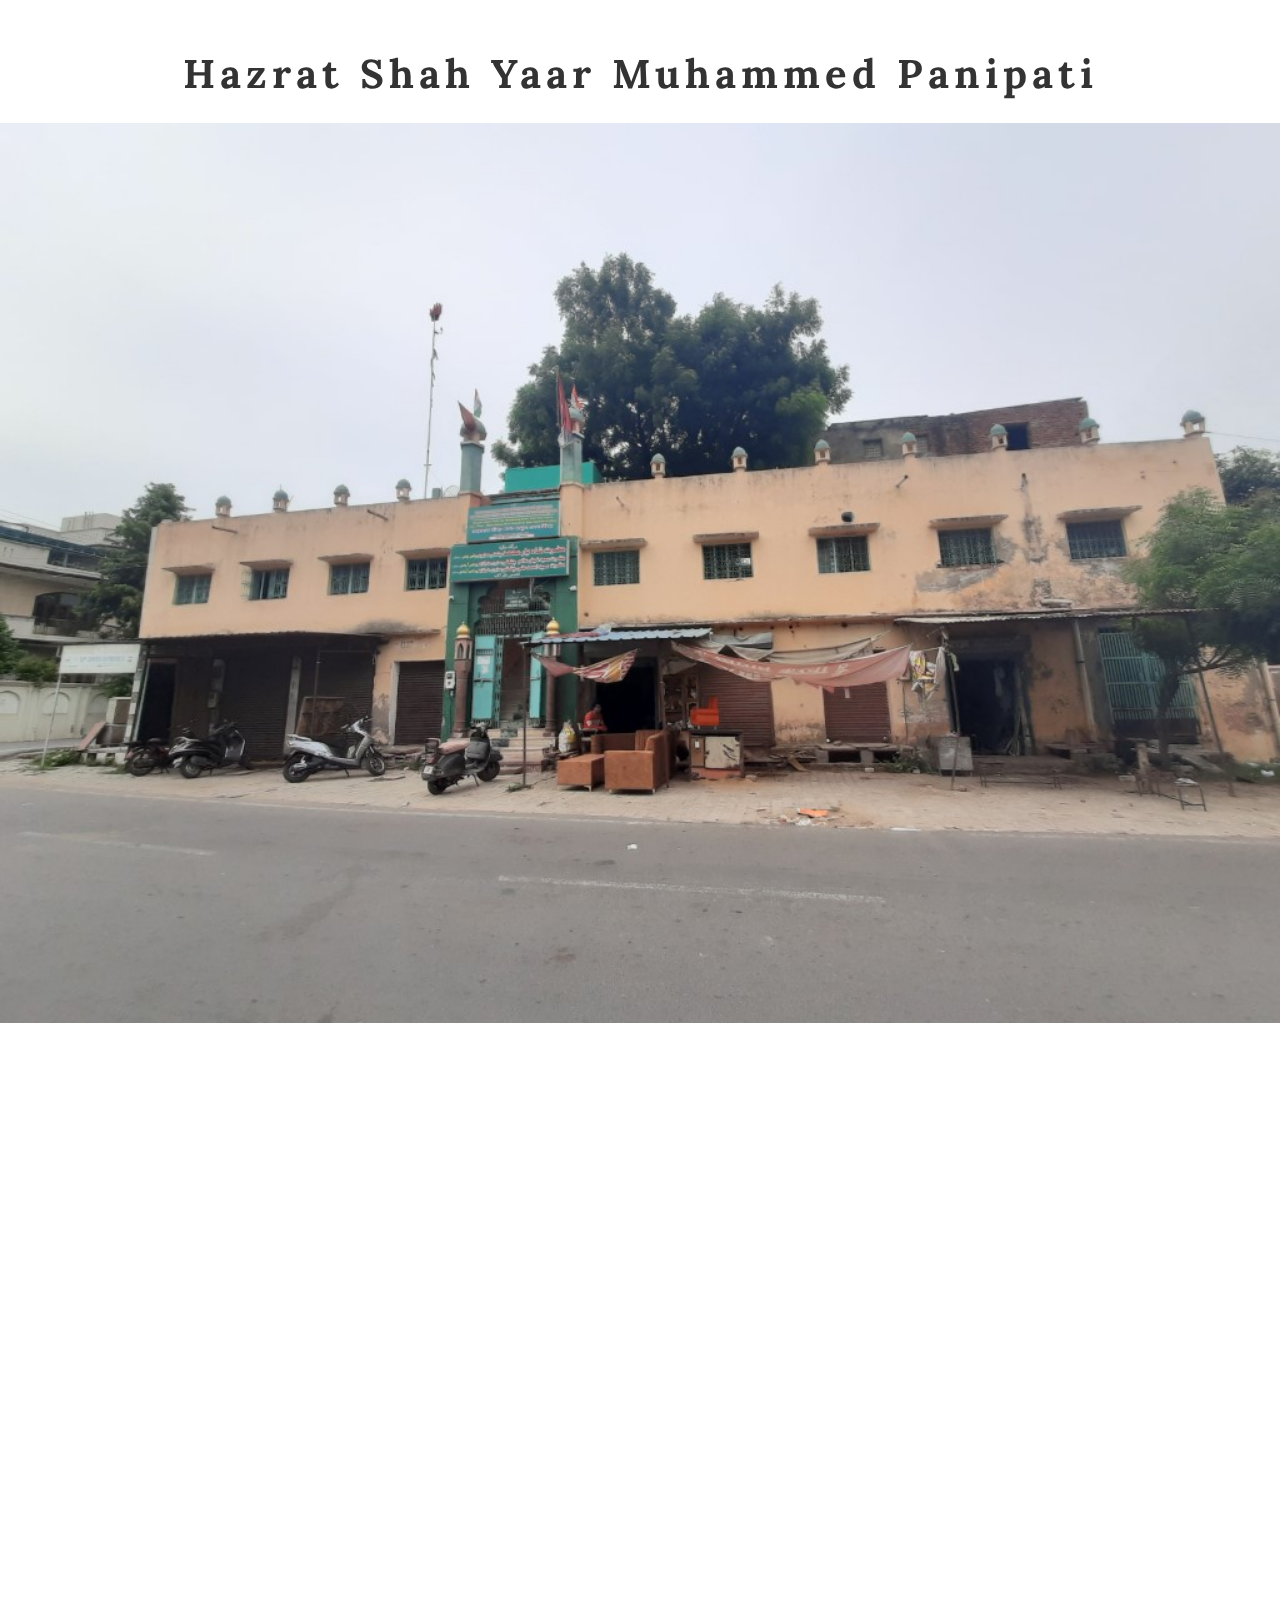
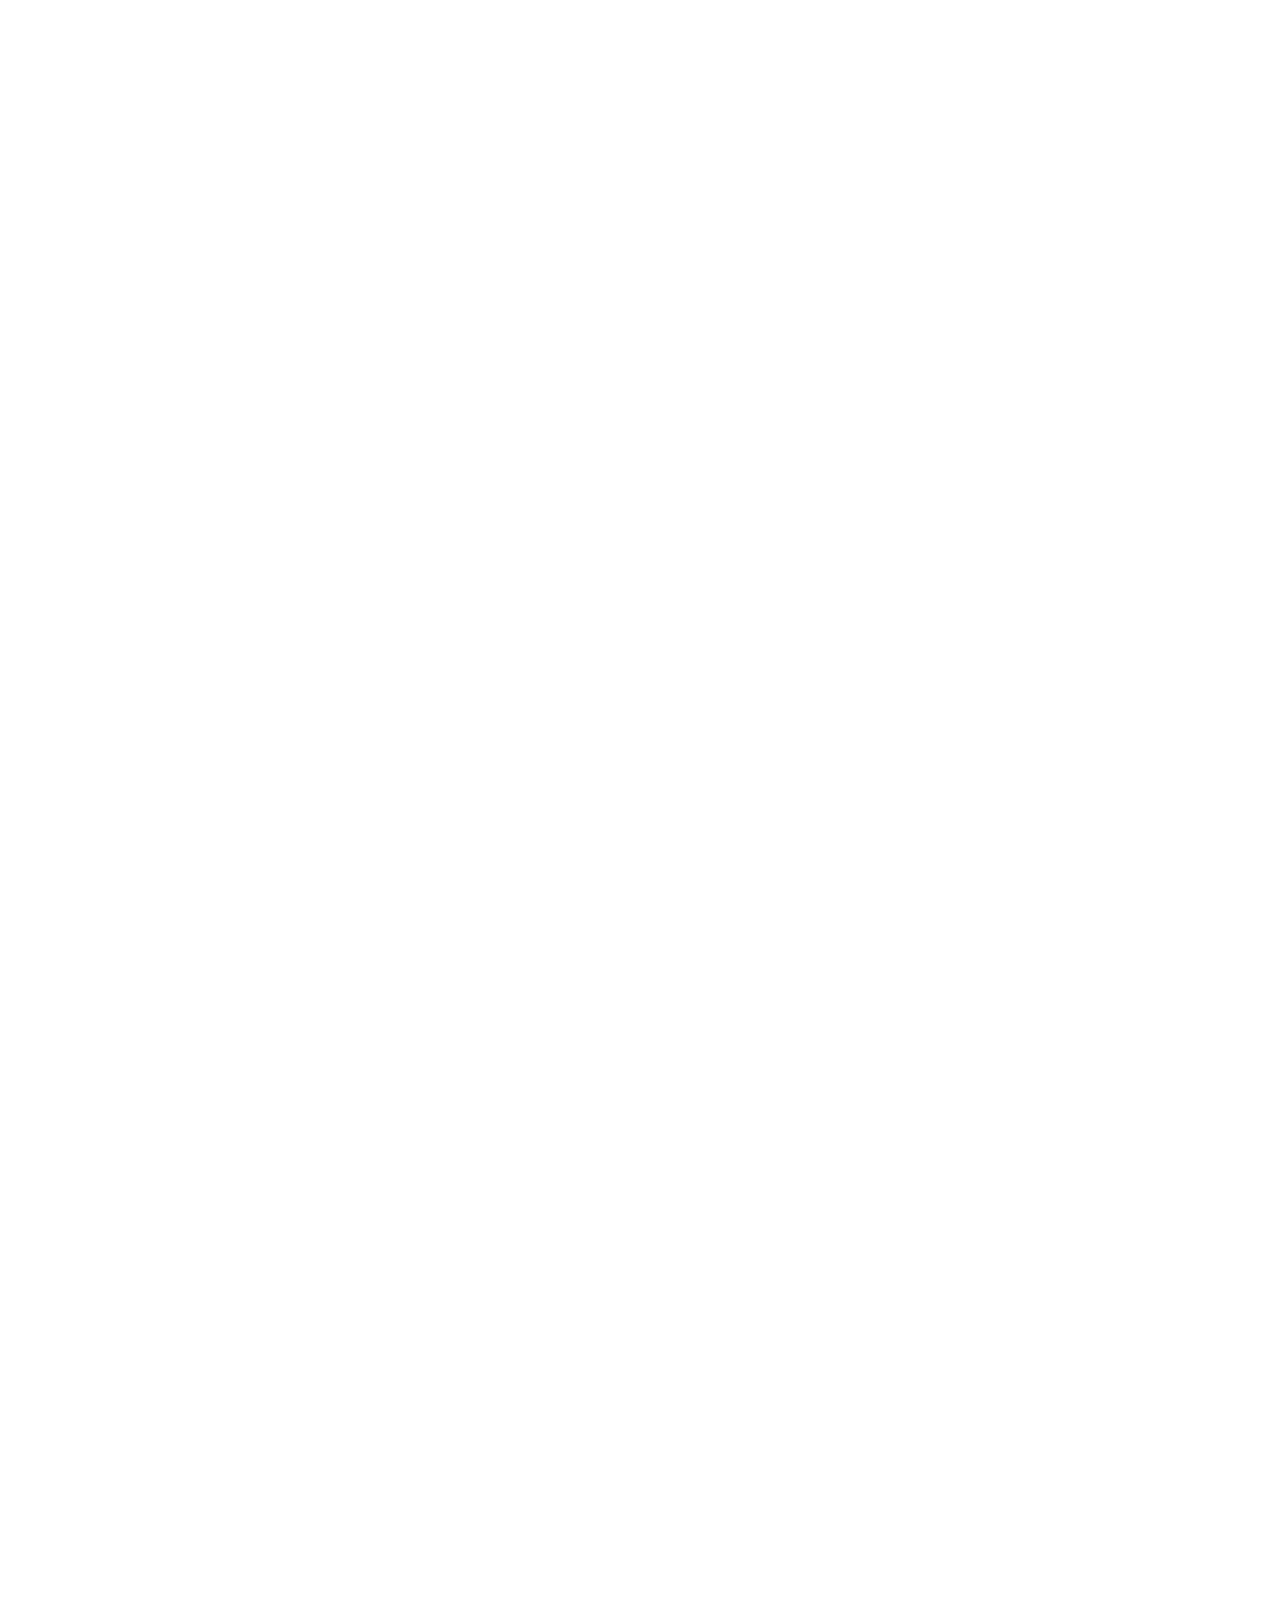
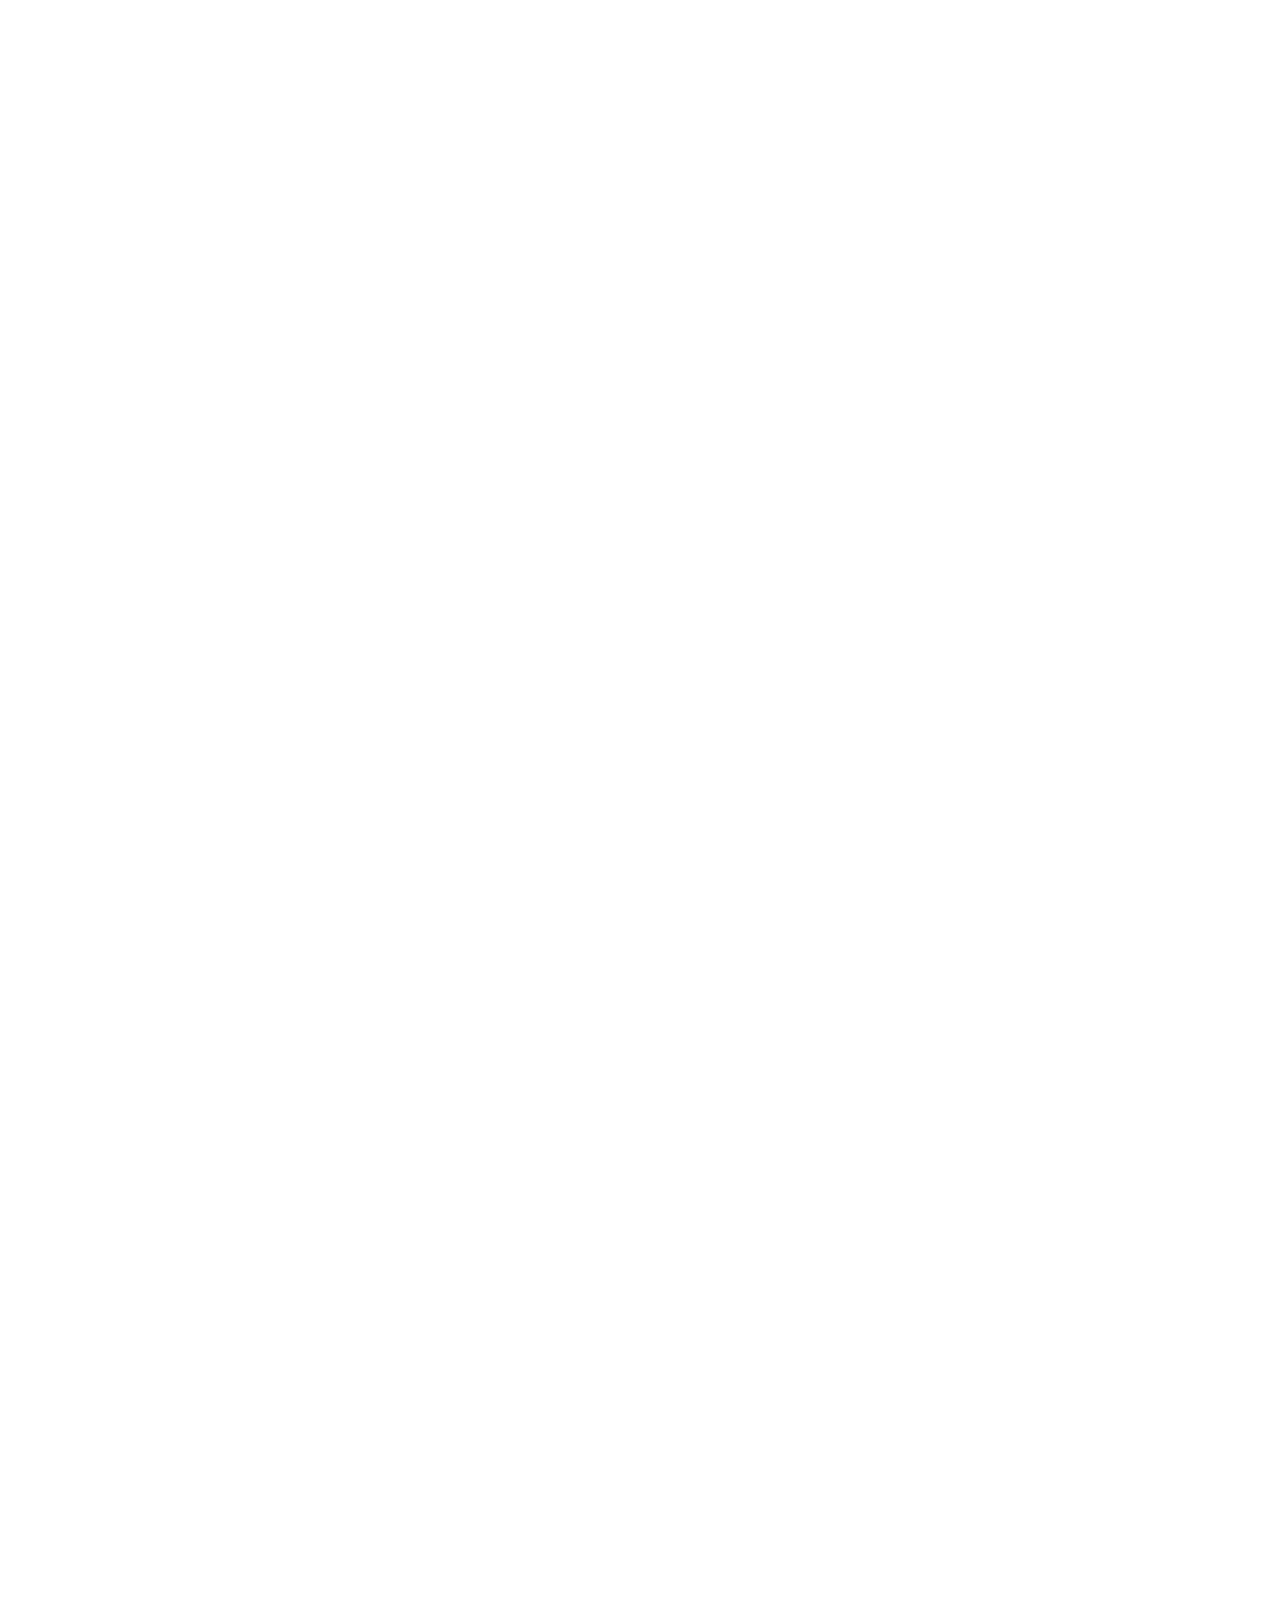
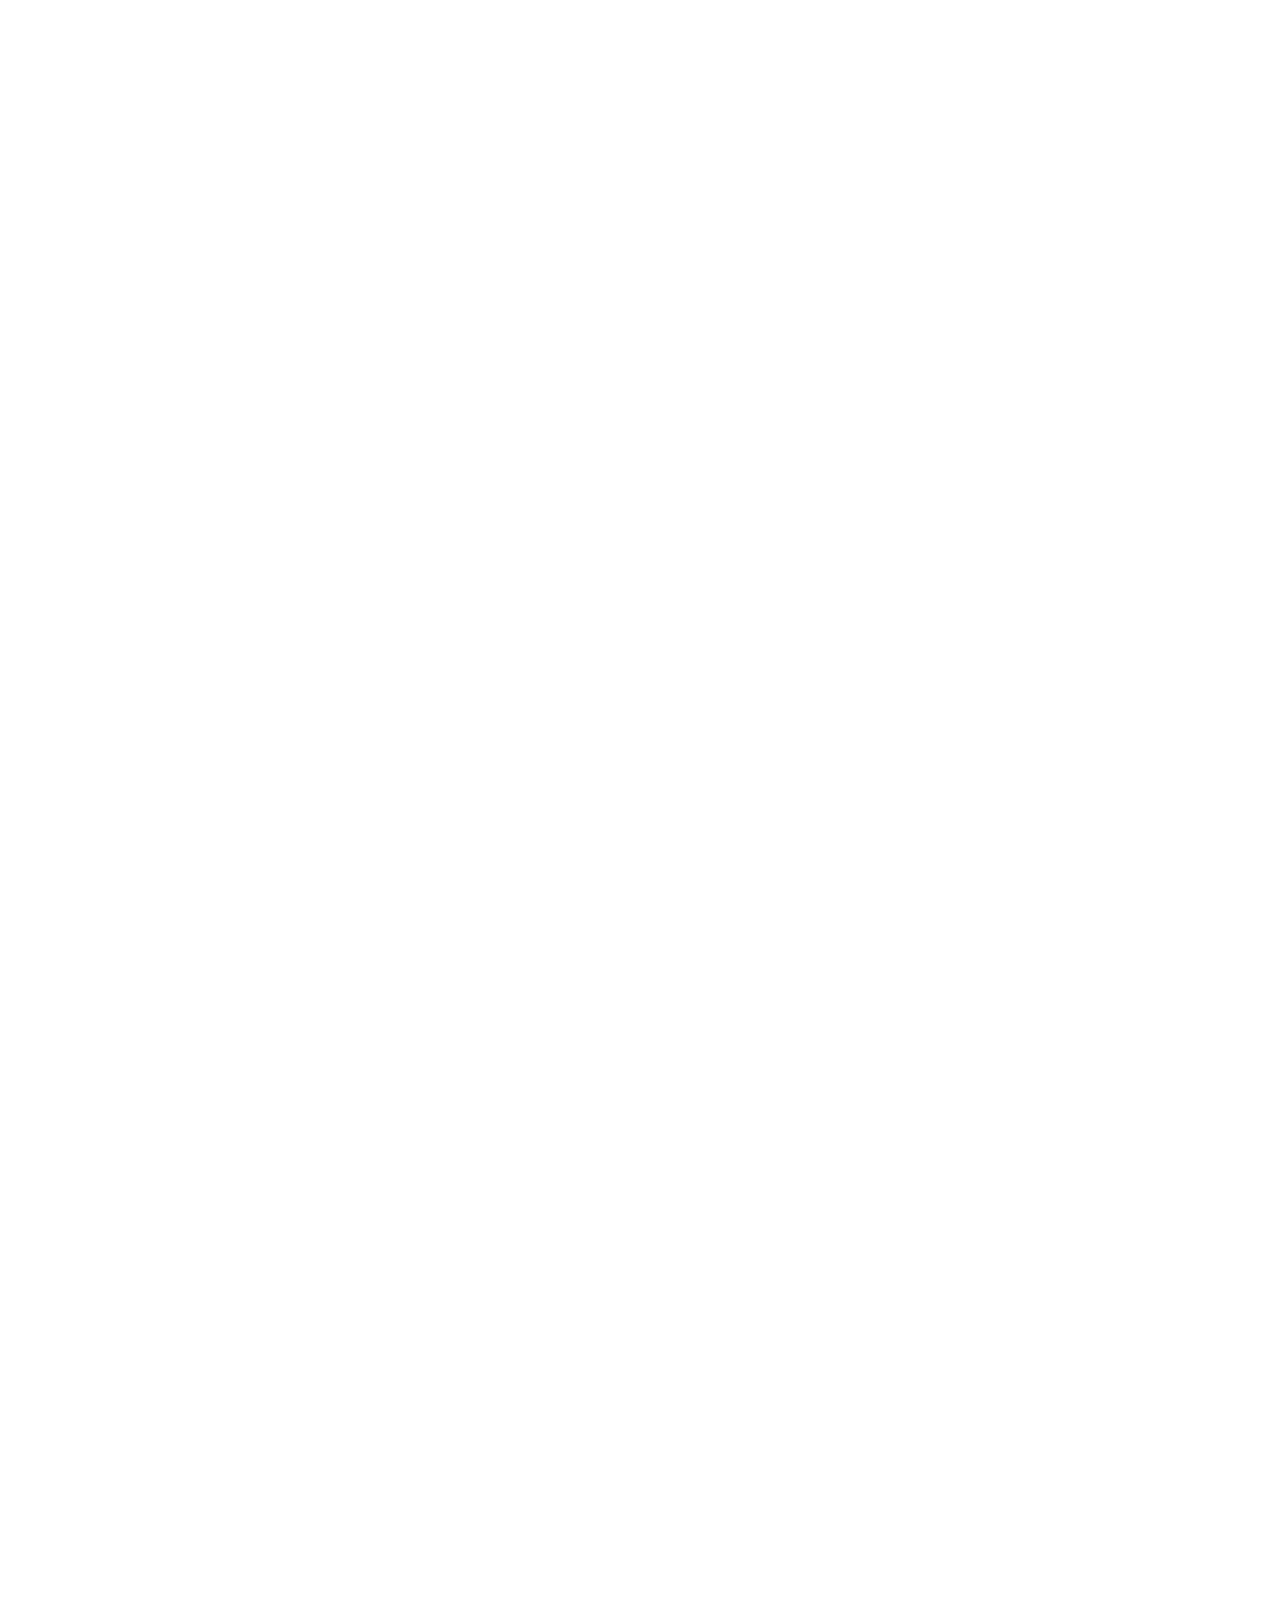
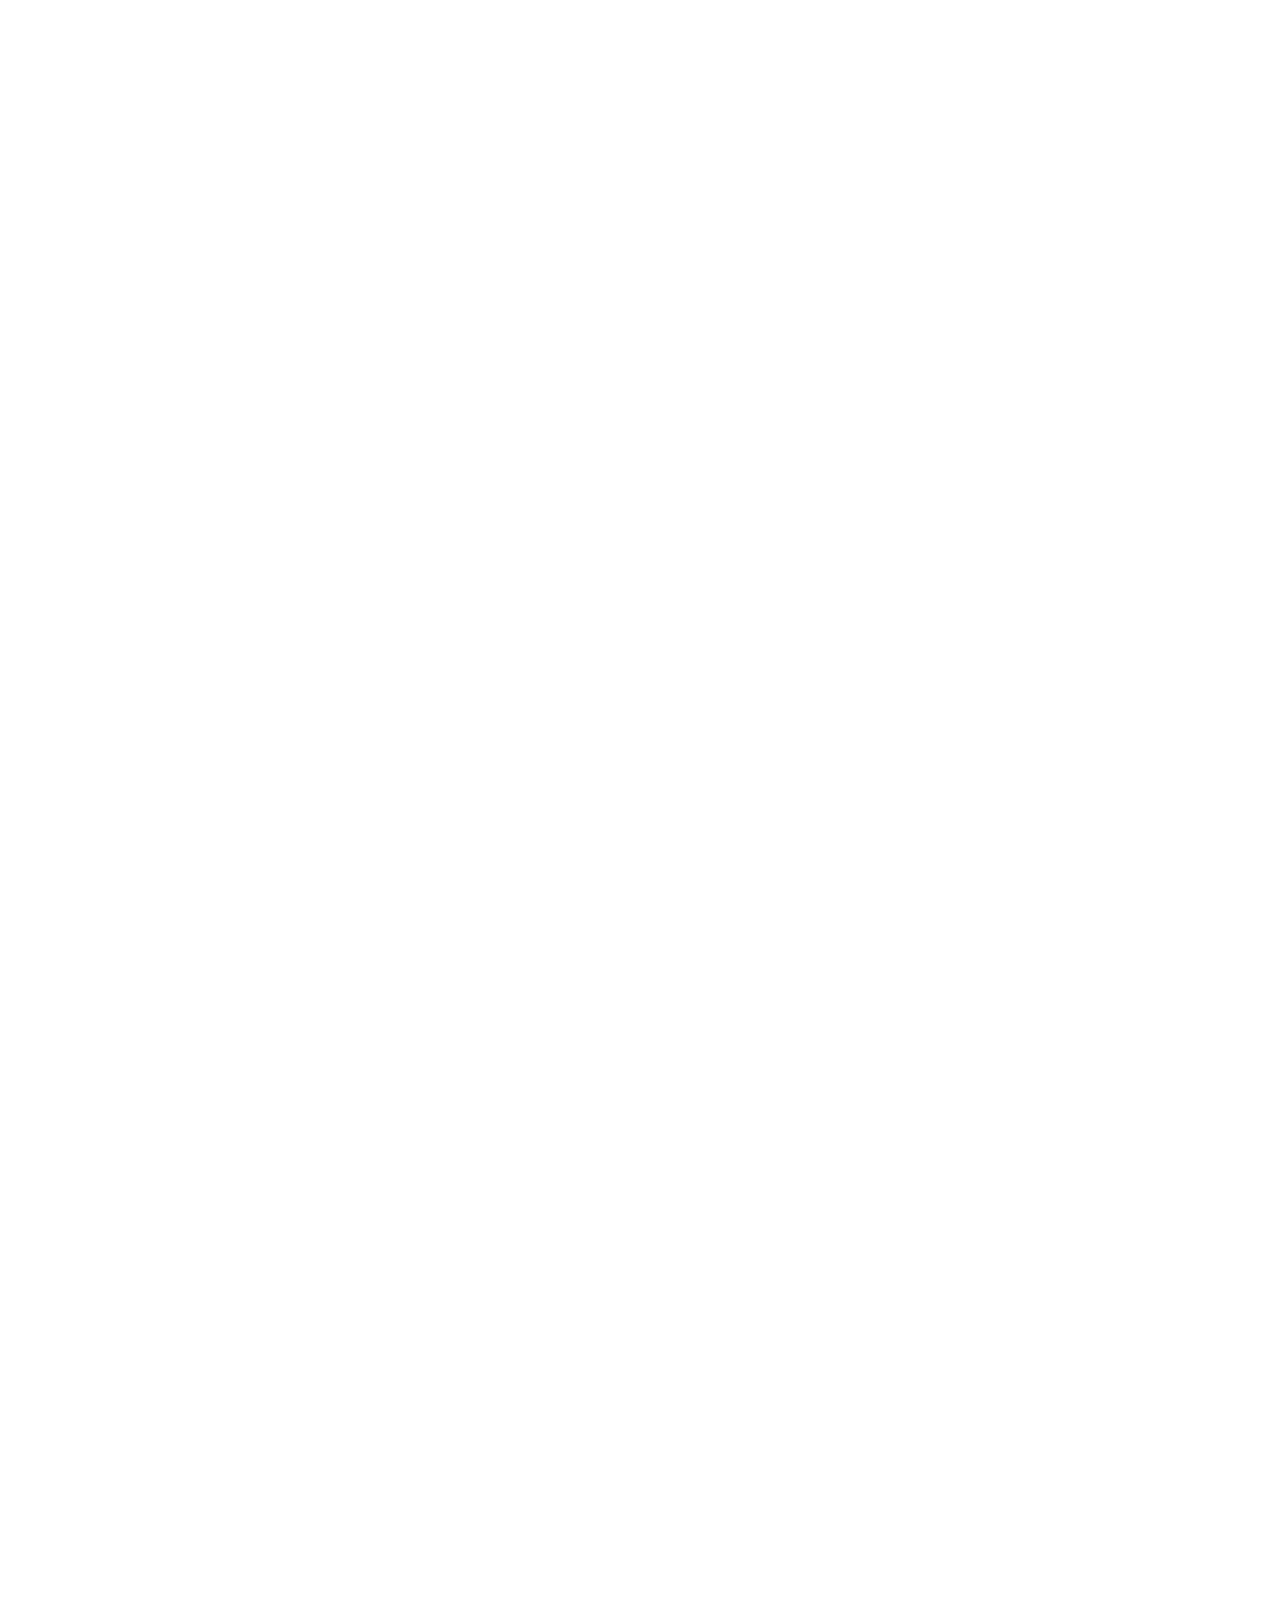
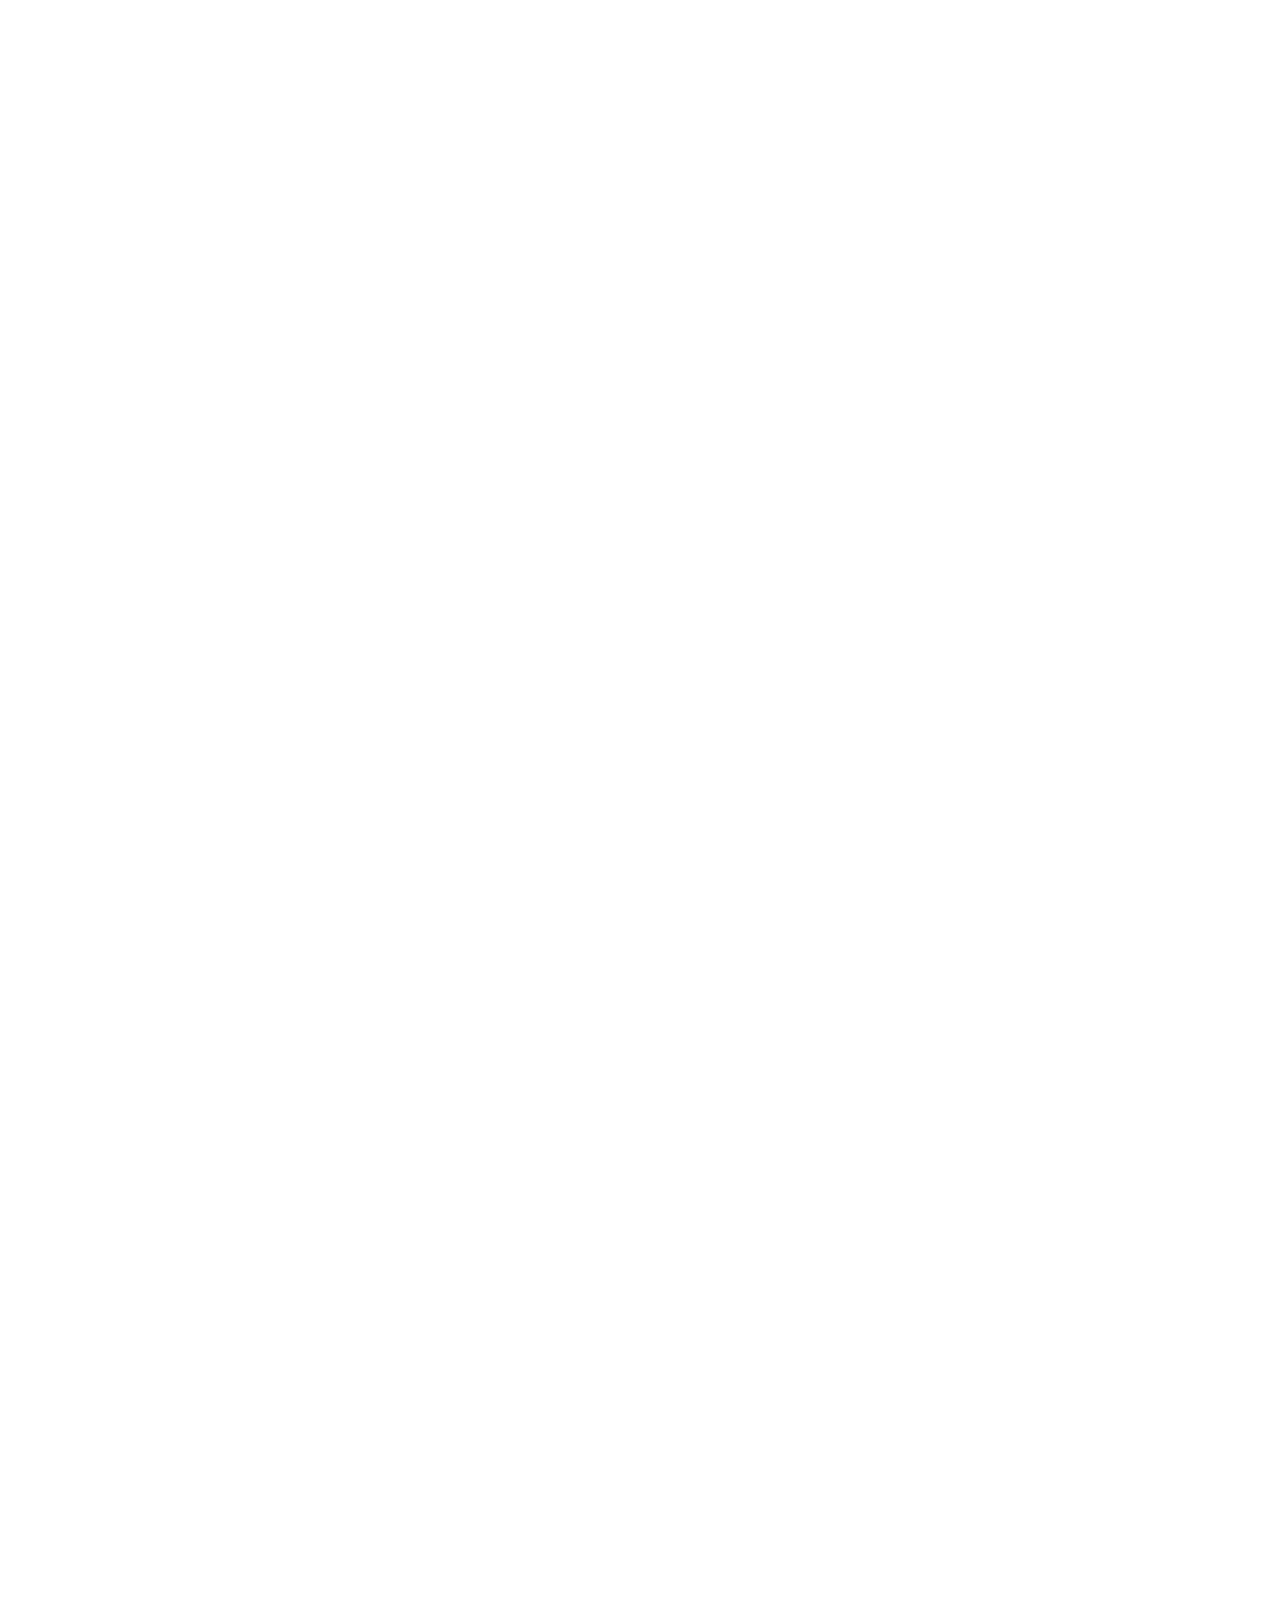
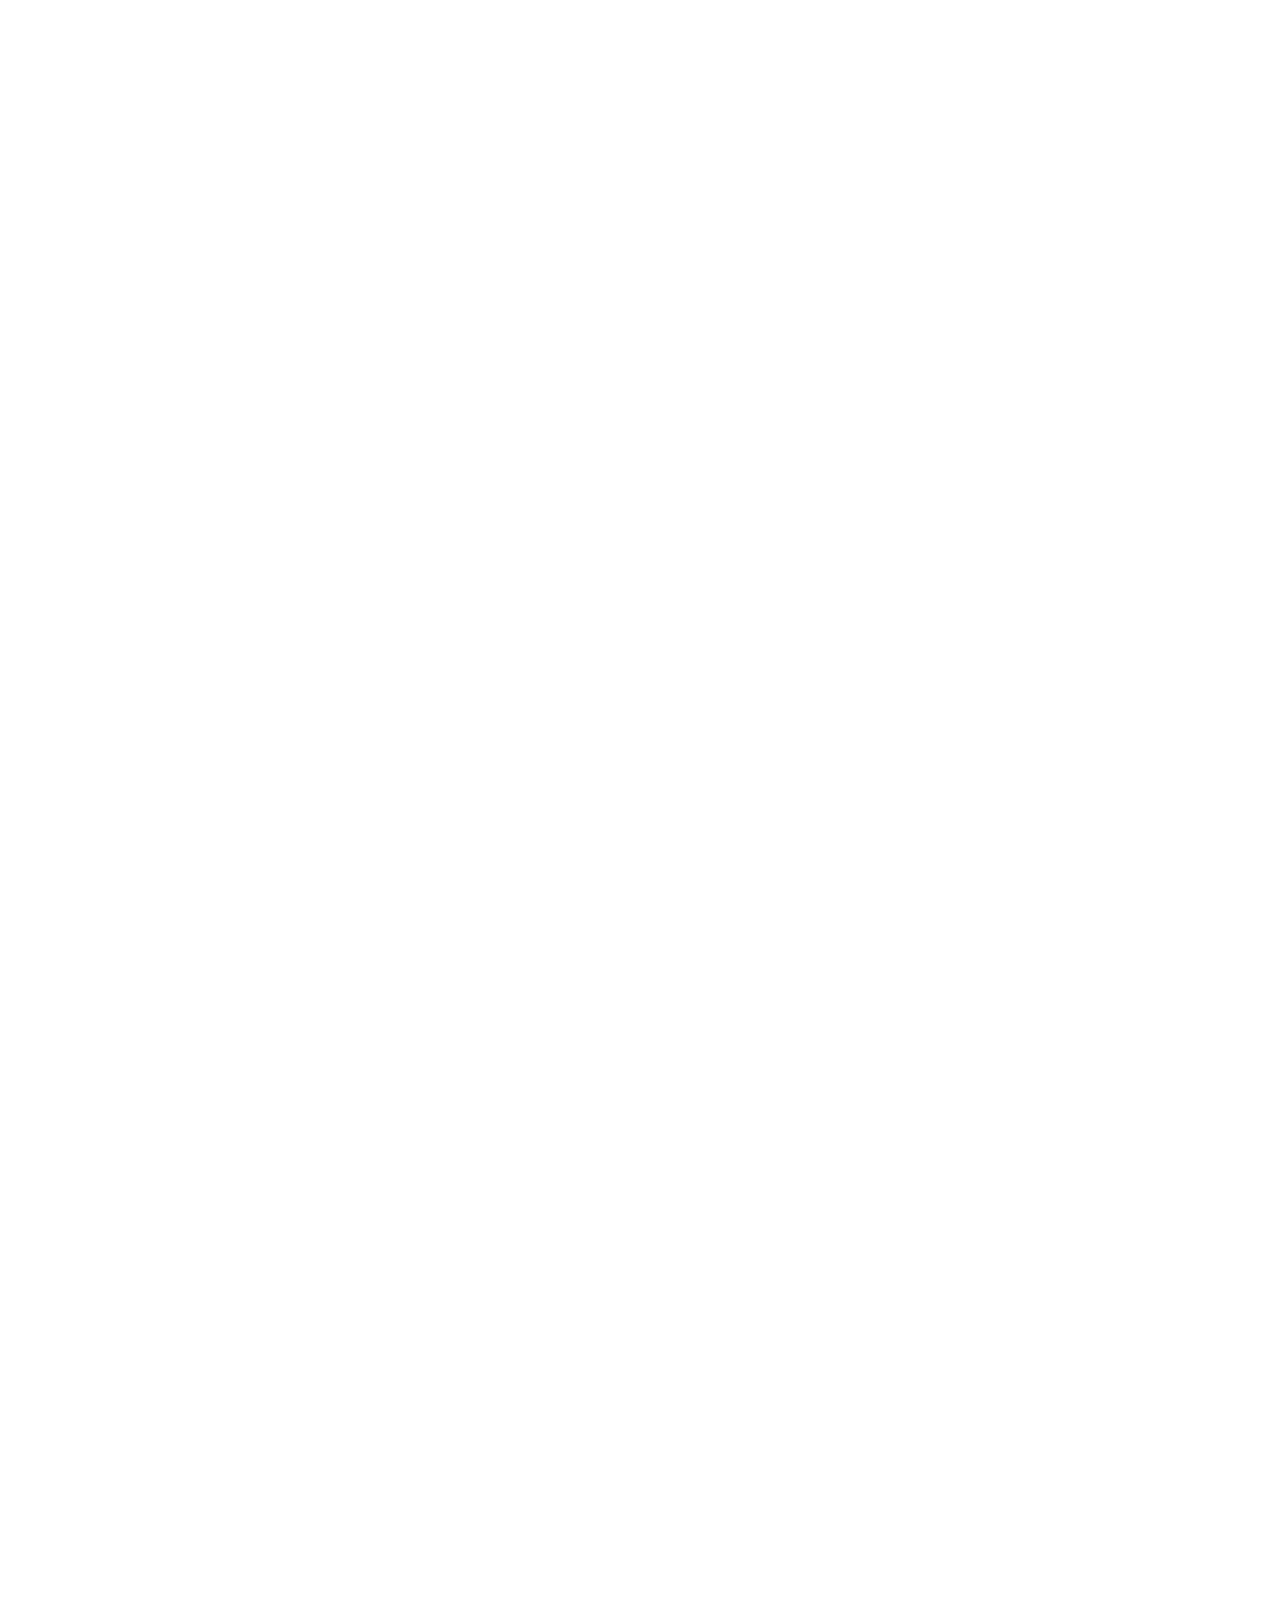
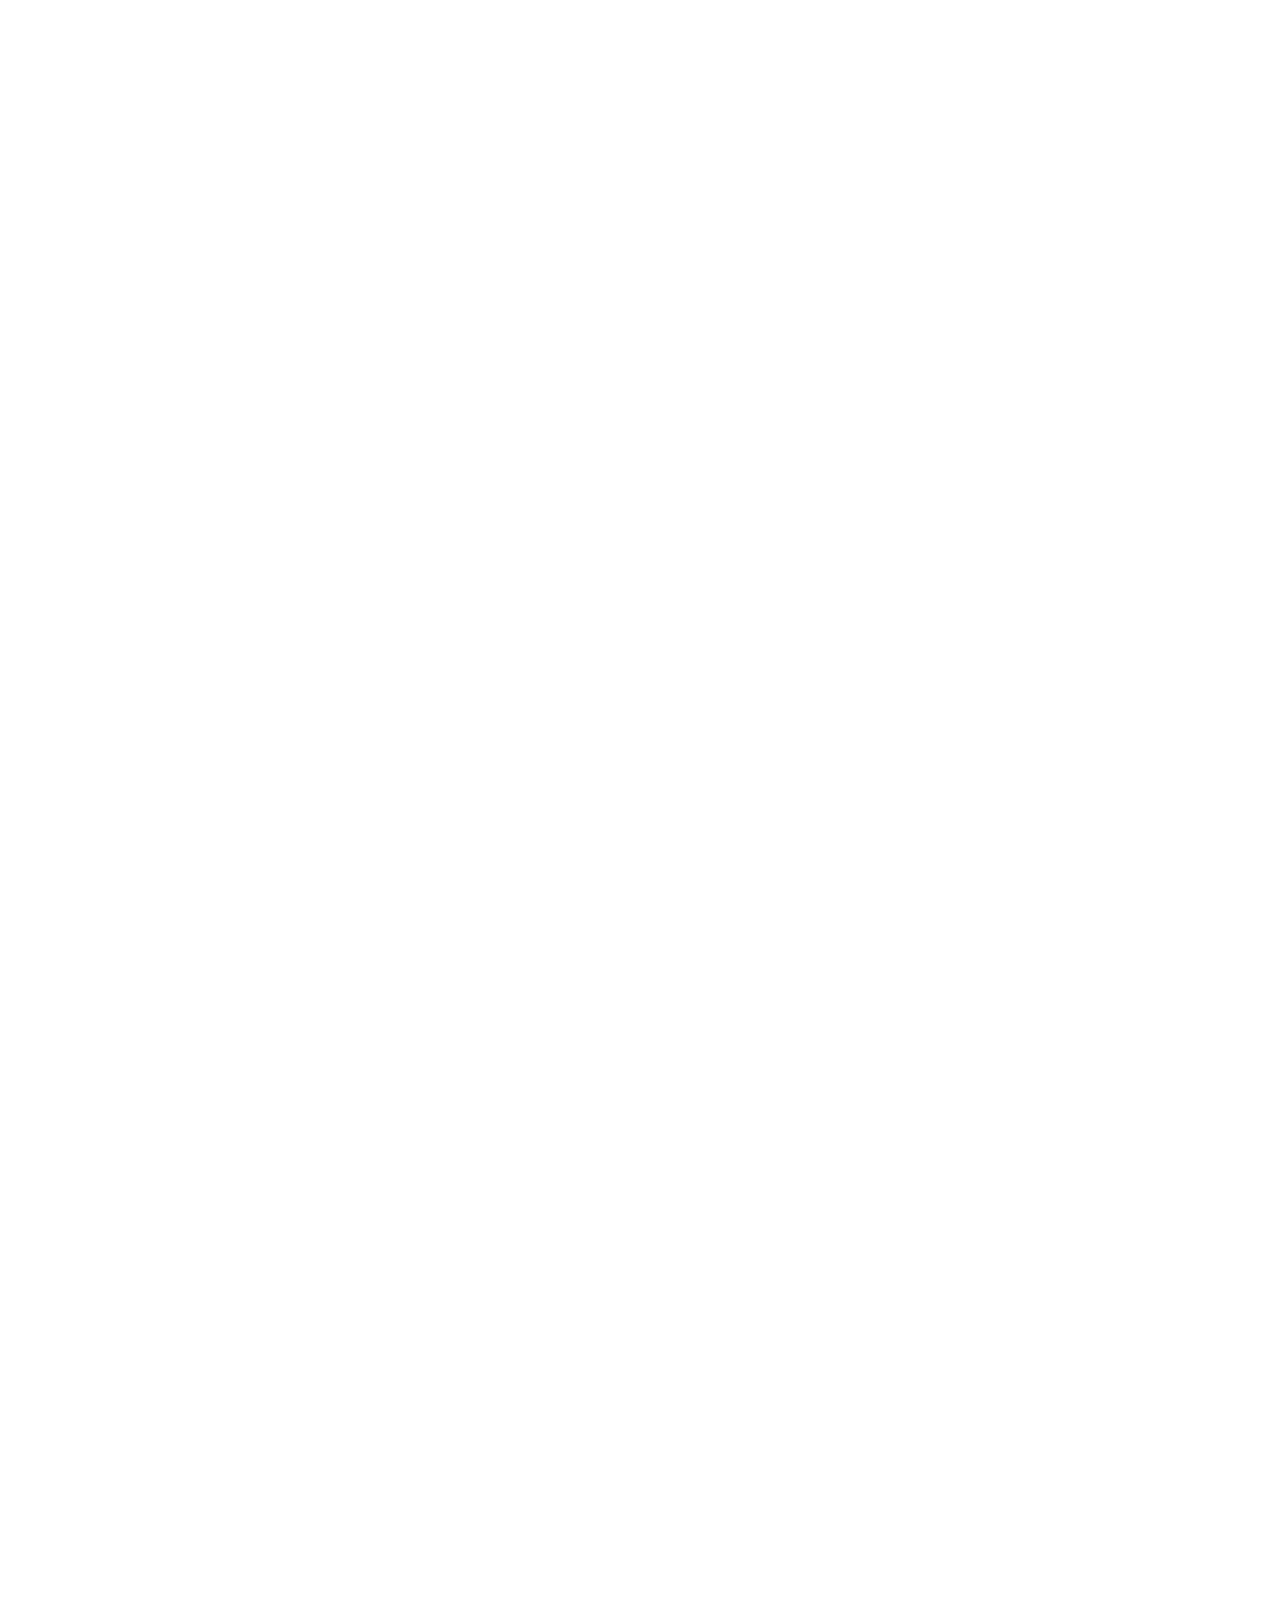
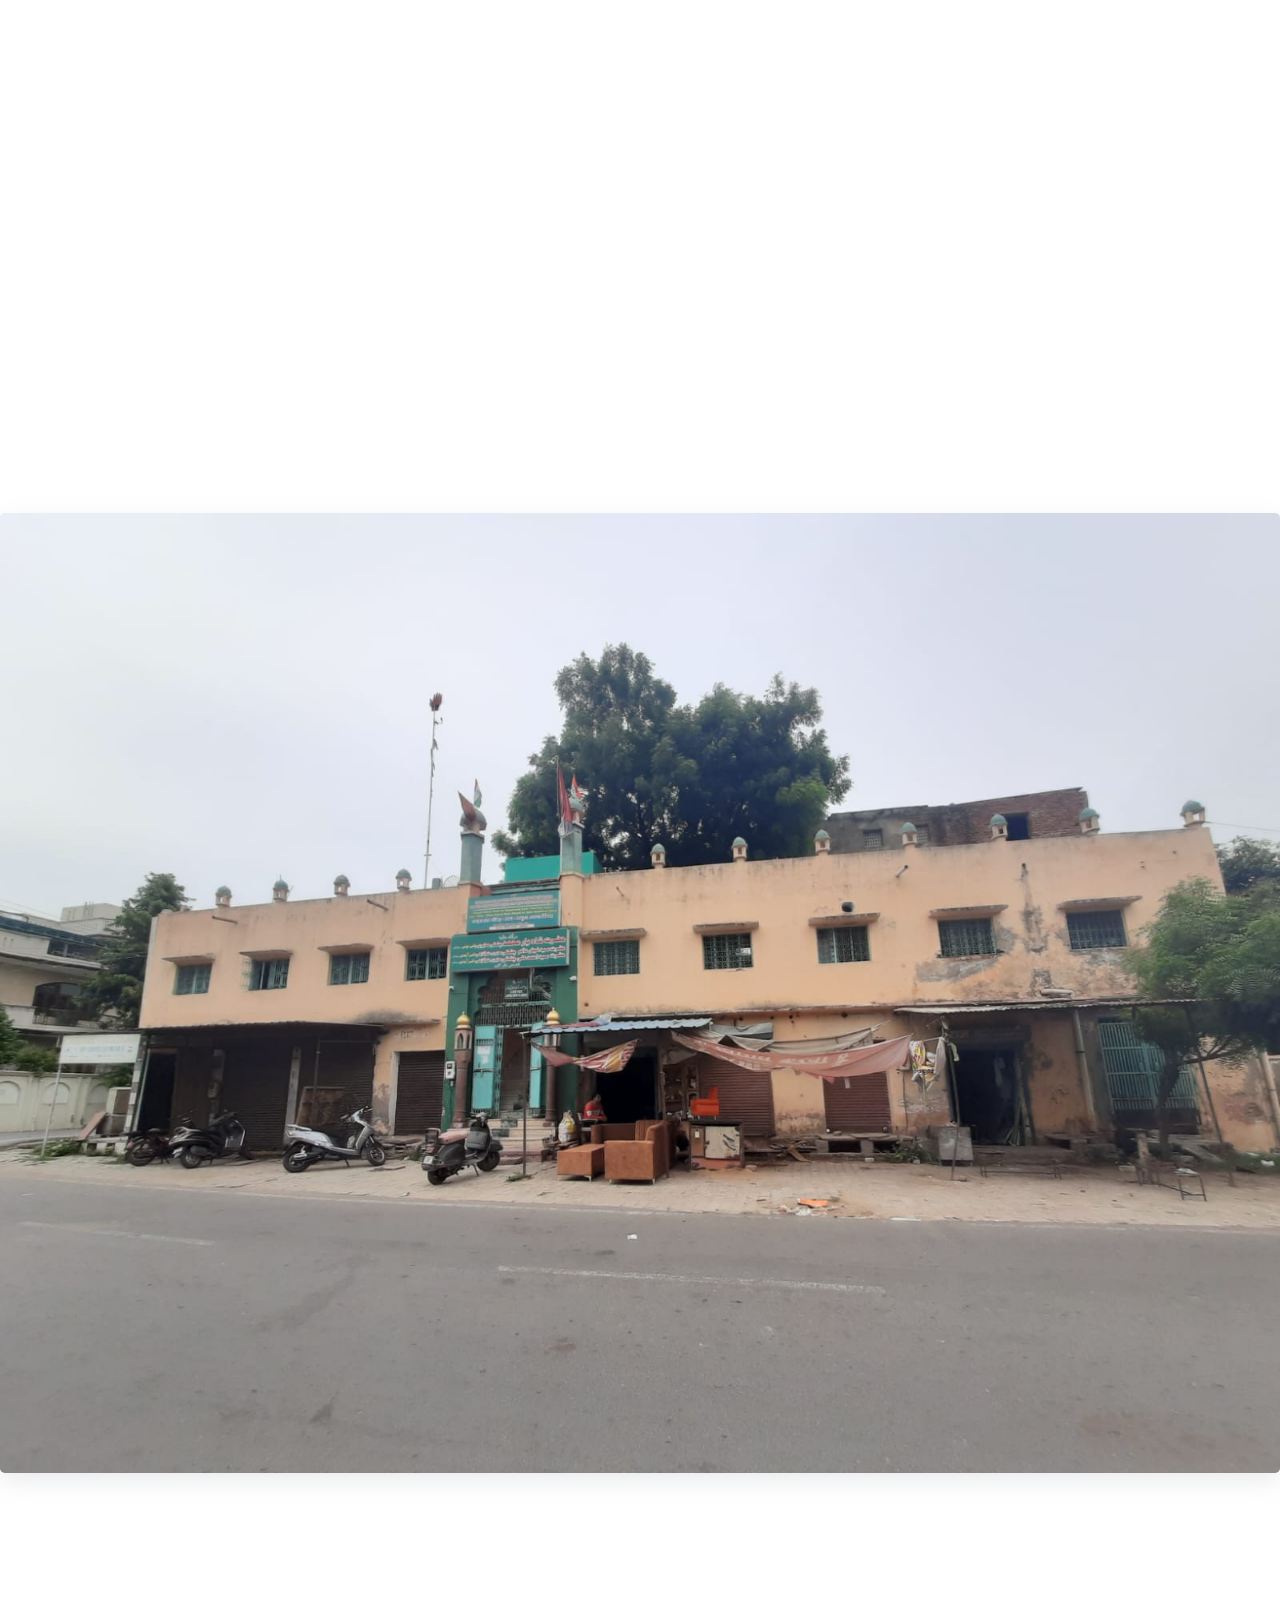
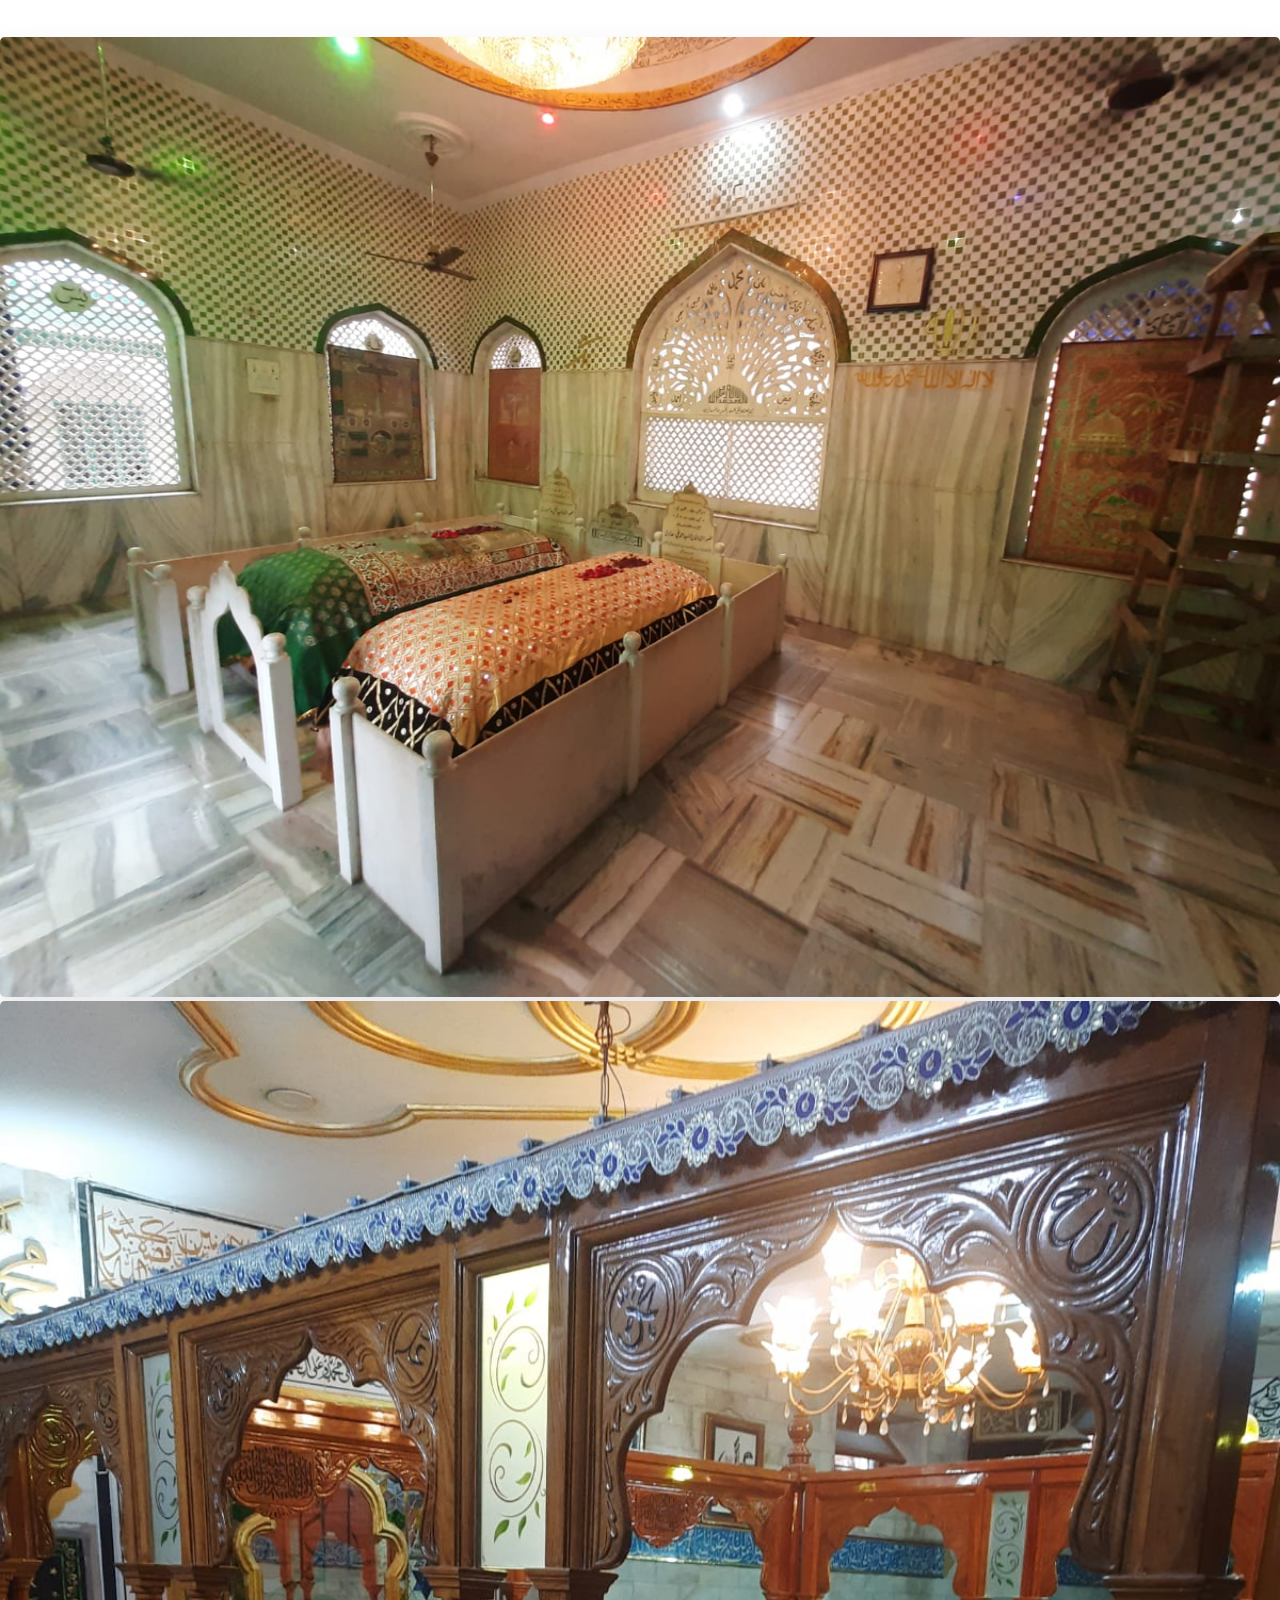
<file: index.html>
<!DOCTYPE html>
<html lang="en">

<head>
    <meta charset="UTF-8">
    <meta name="viewport" content="width=device-width, initial-scale=1.0">
    <link href="https://cdn.jsdelivr.net/npm/bootstrap@5.3.1/dist/css/bootstrap.min.css" rel="stylesheet"
        integrity="sha384-4bw+/aepP/YC94hEpVNVgiZdgIC5+VKNBQNGCHeKRQN+PtmoHDEXuppvnDJzQIu9" crossorigin="anonymous">
    <link href="https://unpkg.com/aos@2.3.1/dist/aos.css" rel="stylesheet">
    <link rel="stylesheet" href="style.css">


    <title>Biography</title>
</head>

<body>
    <header class="top-header" data-aos="fade-in">
        <h2>Hazrat Shah Yaar Muhammed Panipati</h2>
    </header>

    <section id="section-1" class="first-section">
    </section>
    <section class="section-marquee" data-aos="fade-in">
        <div class="marquee">
            <div class="marquee-content">
                <div class="marquee-item" data-imgSrc="images/image9.jpg">
                    <img src="images/img1.png" alt="">
                </div>

                <div class="marquee-item" data-imgSrc="images/image10.jpg">
                    <img src="images/img2.png" alt="">
                </div>

                <div class="marquee-item" data-imgSrc="images/image11.jpg">
                    <img src="images/img3.png" alt="">
                </div>

                <div class="marquee-item" data-imgSrc="images/image9.jpg">
                    <img src="images/img1.png" alt="">
                </div>

                <div class="marquee-item" data-imgSrc="images/image10.jpg">
                    <img src="images/img2.png" alt="">
                </div>

                <div class="marquee-item" data-imgSrc="images/image11.jpg">
                    <img src="images/img3.png" alt="">
                </div>

            </div>
        </div>
    </section>
    <section id="section-2" class="second-section mt-0">
        <div class="container mt-5">
            <header class="first-header text-center py-5" data-aos="fade-in">
                <h2>Biography</h2>
            </header>
            <div class="row ">
                <div class="col-md-6 imageBox" data-aos="zoom-in">
                    <img src="images/image1.jpeg" width="100%" alt="">
                </div>
                <div class="col-md-6">
                    <div class="content flex-column" data-aos="fade-in">
                        <p>Hazrat Shah Yaar Muhammed Chishti Sabri Panipati Akbarabadi Rehmatullah-Alaihe- jo ki Hazarat
                            Maqdoom Alauddin Ali Ahmad Sabir ke khandaan me se the, Kaliyari Rehamtullahi silsile ke
                            buzurg hai, aur ye Mughal Bhadshah Shahjahan ke daur ke buzurg hai. Shahjahan ki Begam
                            Mumtaz ke inteqaal ke baad, Shahjahan badshah ne apne waaziron se ailaan krwaya ke apni
                            begham Mumtaz ki yaadgaar me ek roza banana chahata hun.
                        </p>
                    </div>
                </div>
            </div>
        </div>
    </section>
    <section id="section-3" class="third-section">
        <div class="container mt-5">
            <div class="row contentDown">
                <div class="col-md-6">
                    <div class="content" data-aos="fade-in">
                        <p>
                            Shahjahan badshah aise buzurg ba kamaal badshah the jinke 5 waqt ke namazo ke alawa Tahajjud
                            ki namaz bhi kabhi qaza nhi hui. Shahjahan badshah ne khwab me Taj Mahal ka naksha dekha,
                            aur us daur me jo bhi chitrkaar the, Shahjahan ne unko us Taj Mahal ka naksha banane ko kaha
                            jo unhone apne sapne me dekha tha, lekin koi aisa na bana paaya.
                        </p>
                    </div>
                </div>
                <div class="col-md-6 imageBox" data-aos="zoom-in">
                    <img src="images/image2.jpeg" width="100%" alt="">

                </div>
            </div>
        </div>
    </section>
    <section id="section-4" class="fourth-section">
        <div class="container mt-5">
            <div class="row">
                <div class="col-md-6 imageBox" data-aos="zoom-in">
                    <img src="images/image4.jpeg" width="100%" alt="">
                </div>
                <div class="col-md-6">
                    <div class="content" data-aos="fade-in">
                        <p>Hazrat Shah Yaar Muhammed Chishti Sabri Panipati, Akbarbadi Rehmatullah- Alaihe ke shishya
                            {Khadim-e-khas} Hazarat Isa Afandi ne unse arz kiya ke huzoor Shah Jahan badhsah ne ailaan
                            kiya
                            hai ke Mumtaaz ke yaad me mai ek roza banana chahate hain, aur koi bhi unka khuwaab me dekha
                            hua naksha bna nhi paya hai.</p>
                    </div>
                </div>
            </div>
        </div>
    </section>
    <section id="section-5" class="fifth-section">
        <div class="container mt-5">
            <div class="row contentDown">
                <div class="col-md-6">
                    <div class="content" data-aos="fade-in">
                        <p>Ek din Hazarat Isa Afandi ne Hazrat Shah Yaar Muhammed Chishti Sabri Panipati, Akbarbadi
                            Rehmatullah- Alaihe ko ye bataya to Hazrat Shah Yaar Muhammed Chishti Sabri Panipati,
                            Akbarbadi Rehmatullah- Alaihe ne sun liya, dusre din unhone unhe bataya to Hazrat Shah Yaar
                            Muhammed Chishti Sabri Panipati, Akbarbadi Rehmatullah- Alaihe ne sun liya teesre din bataya
                            tha to bhi sun liya, lekin chauthe din jab Hazrat Shah Yaar Muhammed Chishti Sabri Panipati,
                            Akbarbadi Rehmatullah- Alaihe ko Hazarat Isa Afandi ne ye bataya to Hazrat Shah Yaar
                            Muhammed Chishti Sabri Panipati, Akbarbadi Rehmatullah- Alaihe ne apni chadar ko Hazarat Isa
                            Afandi ke chehre par uda di, uske baad apne mureed {Hazarat Isa Afandi} se poocha ke kuch
                            dikh rha hai?</p>
                    </div>
                </div>
                <div class="col-md-6 imageBox" data-aos="zoom-in">
                    <img src="images/image2.jpeg" width="100%" alt="">

                </div>
            </div>
        </div>
    </section>
    <section id="section-6" class="sixth-section">
        <div class="container mt-5">
            <div class="row">
                <div class="col-md-6 imageBox" data-aos="zoom-in">
                    <img src="images/image13.jpg" width="100%" alt="">
                </div>
                <div class="col-md-6">
                    <div class="content" data-aos="fade-in">
                        <p>Hazrat Isa Afandi ne apne peer {Hazrat Shah Yaar Muhammed Chishti Sabri Panipati, Akbarbadi
                            Rehmatullah- Alaihe} se kha ke mujhe ek roza (Emmarat) nazar aa rha hai, aur is zariye
                            Hazrat Shah Yaar Muhammed Chishti Sabri Panipati, Akbarbadi Rehmatullah- Alaihe ne Hazrat
                            Isa Afandi ko wo Taj Mahal ka naksha jo ki Shah Jahan badshah ne apne sapne me dekha tha, wo
                            dikha diya.</p>
                    </div>
                </div>
            </div>
        </div>
    </section>
    <section class="seventh-section" id="section-7">
        <div class="container mt-5">
            <div class="row contentDown">
                <div class="col-md-6">
                    <div class="content" data-aos="fade-in">
                        <p>Uske baad us chaadar ko kheech liya, Hazrat Shah Yaar Muhammed Chishti Sabri Panipati,
                            Akbarbadi Rehmatullah- Alaihe ne apne ghulaam Hazrat Isa Afandi se kha ke ye naksha bna kr
                            badshah Shah Jahan tak pohocha do. Hazrat Isa Afandi jab darbaar me phonche tab darbaar ke
                            waziron ne Mughal Badshah Shah Jahan se mulaqat karwaiye, aur wo naksha Mughal Badshah ko
                            paish kiya. Mughal Badshah Shah Jahan us nakshe ko dekh kr behad khush hue aur Hazarat Isa
                            Afandi se poocha ke ye naksha kisne banaya hai?</p>
                    </div>
                </div>
                <div class="col-md-6 imageBox" data-aos="zoom-in">
                    <img src="images/image12.jpg" width="100%" alt="">
                </div>
            </div>
        </div>
    </section>
    <section class="eight-section" id="section-8">
        <div class="container mt-5">
            <div class="row">
                <div class="col-md-6 imageBox" data-aos="zoom-in">
                    <img src="images/image13.jpg" width="100%" alt="">
                </div>
                <div class="col-md-6">

                    <div class="content" data-aos="fade-in">
                        <p>Hazrat Isa Afandi ne mughal badhshah se kha ke ye maine banaya hai, Mughal Badshah Shah Jahan
                            ne kha ke ye naksha tune nhi banaya hai. Shah Jahan ke kehne pr Hazrat Isa Afandi ne asli
                            raaz khol diya ke maire peer-o-murshid Hazrat Shah Yaar Muhammed Chishti Sabri Panipati,
                            Akbarbadi Rehmatullah- Alaihe ne apne kashmo-karamat se mujhe se naksha dihaya tha aur tab
                            me ye naksha yahan lekr aaya hun.</p>
                    </div>
                </div>
            </div>
        </div>
    </section>
    <section class="nine-section" id="section-9">
        <div class="container mt-5">
            <div class="row contentDown">

                <div class="col-md-6">

                    <div class="content" data-aos="fade-in">
                        <p>Mughal Badshah Shah Jahan foran hi ghode pr sawaar hokar, us jagah pr phoche jahan Hazrat
                            Shah Yaar Muhammed Chishti Sabri Panipati, Akbarbadi Rehmatullah- Alaihe the, lekin jab wo
                            wahan phonce tab tak Hazrat Shah Yaar Muhammed Chishti Sabri Panipati, Akbarbadi
                            Rehmatullah- Alaihe ka inteqaal ho chuka tha. Shah jahan badshah ne {Hazrat Shah Yaar
                            Muhammed Chishti Sabri Panipati, Akbarbadi Rehmatullah- Alaihe} ka roza banwaya aur ek
                            barabar me masjid aur ek hujrah banwaya. Phir Taj Mahal banna shuru ho gya. </p>
                    </div>
                </div>
                <div class="col-md-6 imageBox" data-aos="zoom-in">
                    <img src="images/image14.jpg" width="100%" alt="">
                </div>
            </div>
        </div>
    </section>
    <section class="tenth-section" id="section-10">
        <div class="container mt-5">
            <div class="row">
                <div class="col-md-6 imageBox" data-aos="zoom-in">
                    <img src="images/img-8.jpg" width="100%" alt="">
                </div>
                <div class="col-md-6">

                    <div class="content" data-aos="fade-in">
                        <p>Mai <b> Rais Ahmad chishtiya Sabriya </b> mein hazarat sayyed Faiz Alam Sabri Alighrahi se
                            mureed hua
                            1978 me aur pehli baar Rais Ahmad “Sabri” ban gya. Peheli baar jab Rais Ahmad Sabri,
                            Maqdoom Ali Ahmad Sabri, kaliyari Rehmatullah alaihe ke urs me phohonche, tab Khan Kha
                            Faizan-E-Wahid jo ki mere peer hai unse milaqat hui, uske baad unke Ja-Nasheem, Syed Ahmad
                            Ali Sabri se Rais Ahmad Sabri ki pehli mulaqat hui. Syed Ahmad Ali Sabri ne Rais Ahmad
                            Sabri se logo ke beech majme me kaha ke tumhari peerane Shahjra Hazrat Shah Yaar Muhammed
                            Chishti Sabri Panipati, Akbarbadi Rehmatullah- Alaihe, ka mazaar jo ki Gandhi Nagar Agra me
                            mujood hai unki Ziyarat kiya kro.</p>
                    </div>
                </div>

            </div>
        </div>
    </section>
    <section class="eleventh-section" id="section-11">
        <div class="container mt-5">
            <div class="row contentDown">
                <div class="col-md-6">
                    <div class="content" data-aos="fade-in">
                        <p>Phir maine Syed Faiz Alam ke zair-e-nigrani me Hazrat Shah Yaar Muhammed Chishti Sabri
                            Panipati, Akbarbadi Rehmatullah- Alaihe ke 3-4 urs karaye. Shah Faiz Alam ke inteqaal ke
                            baad Rais Ahmad Sabri ne apne peer-o-murshid Syed Faiz Alam ke naam se Madarsa ke
                            sang-e-buniyad rakhi 1981 me, aur uska naam rakha, “Faiz-Ul-Uloom-Sabriya”.</p>
                    </div>
                </div>
                <div class="col-md-6 imageBox" data-aos="zoom-in">
                    <img src="images/image15.jpg" width="100%" alt="">
                </div>

            </div>
        </div>
    </section>
    <section class="twelve-section" id="section-12">
        <div class="container mt-5">
            <div class="row">
                <div class="imageBox col-md-6">
                    <img width="100%" src="images/img-9.jpg" alt="img-9">
                </div>

                <div class="col-md-6">

                    <div class="content" data-aos="fade-in">
                        <p>Uske baad se <b> Madarsa Faiz-Ul-Uloom </b> ki buniyad ka kaam shru hua. Sabse pehle Hazrat
                            Shah Yaar
                            Muhammed Chishti Sabri Panipati, Akbarbadi Rehmatullah- Alaihe ka roza ka nirmaan
                            {Construction} shuru hua, phir Masjid ka kaam shuru krwaya phir uske baad Shah Faiz Alam aur
                            phir Shah Amed Ali Aligharhi Akbarabadi ka roza banwaya.</p>
                    </div>
                </div>


            </div>
        </div>
    </section>
    <section class="thirteen-section" id="section-13">
        <div class="container mt-5">
            <div class="row contentDown">
                <div class="col-md-6">

                    <div class="content" data-aos="fade-in">
                        <p>Pehle yahan ke sajjada nasheen Janab Shah Faiz Alam the, aur unke baad Hazarat Ahmad Ali
                            yahan ke sajjada nasheen hue, the aur ab Fareed Ahmad Chishti Sabri yahan ke Sajjada nasheen
                            hai.</p>
                    </div>
                </div>

                <div class="imageBox col-md-6">
                    <img src="images/img-11.jpg" alt="img-11" width="100%">
                </div>
            </div>
        </div>
    </section>
    <section class="thirteen-section" id="section-13">
        <div class="container mt-5">
            <div class="row">
                <div class="imageBox col-md-6">
                    <img src="images/img-8.jpg" alt="img-8" width="100%">
                </div>
                <div class="col-md-6">

                    <div class="content" data-aos="fade-in">
                        <p>Ab jo madrsa hai wo Uttar Pradesh sarkar se Manyata parapt {recognised} hai. Arbi Farsi board
                            me. Is Madarse me Hifz-E-Quran, Arbi aur Farsi ki taleem di jaati hai, aur saath hi duniyawi
                            taleem bhi de jaat hai. Madarse me baccho ko rehna, khana, peena free me diya jaata hai.
                        </p>
                    </div>
                </div>


            </div>
        </div>
    </section>
    <section class="fourteen-section" id="section-14">
        <div class="container mt-5">
            <div class="row contentDown">

                <div class="col">

                    <div class="content" data-aos="fade-in">
                        <p class="fw-bold">Rais Ahmad Sabri <br>
                            {Manager} <br>
                            Fareed Ahmad Chishti Sabri <br>
                            {Sajjada nasheen} <br>
                        </p>
                    </div>
                </div>


            </div>
        </div>
    </section>
    <section class="fifteen-section" id="section-15">
        <div class="container mt-5">
            <div class="row contentDown">

                <div class="col">

                    <div class=" text-center">
                        <h2 class="text-bg-danger" style="letter-spacing: 5px;">
                            <i>For Donations</i>
                        </h2>
                        <h2 class="mt-5">
                            Bank of Baroda<br>
                            A/C NO. <br>
                            33870200000596 <br>
                            IFSC code <br>
                            BARB0AGRUNI <br>
                            Madarsa Faiz-ul Uloom Sabriya Gandhi Nagar Agra, UP, India

                        </h2>
                        <h2 class="mt-5">
                            To Contact: <a
                                href="mailto:madarsafaizululoomsabriya@gmail.com">madarsafaizululoomsabriya@gmail.com</a>
                        </h2>
                    </div>
                </div>


            </div>
        </div>
    </section>
    <script src="https://cdn.jsdelivr.net/npm/@popperjs/core@2.11.8/dist/umd/popper.min.js"
        integrity="sha384-I7E8VVD/ismYTF4hNIPjVp/Zjvgyol6VFvRkX/vR+Vc4jQkC+hVqc2pM8ODewa9r"
        crossorigin="anonymous"></script>
    <script src="https://cdn.jsdelivr.net/npm/bootstrap@5.3.1/dist/js/bootstrap.min.js"
        integrity="sha384-Rx+T1VzGupg4BHQYs2gCW9It+akI2MM/mndMCy36UVfodzcJcF0GGLxZIzObiEfa"
        crossorigin="anonymous"></script>
    <script src="main.js"></script>
    <script src="https://unpkg.com/aos@2.3.1/dist/aos.js"></script>
    <script>
        AOS.init();
    </script>
</body>

</html>
</file>
<file: style.css>
@import url("https://fonts.googleapis.com/css2?family=Lora:wght@400;500;600;700&display=swap");

* {
  margin: 0;
  padding: 0;
  box-sizing: border-box;
  font-family: "Lora", serif;
}

#section-2,
#section-3,
#section-4 {
  margin-top: 5rem;
}

@media (max-width: 600px) {
  #section-2,
  #section-3,
  #section-4 {
    margin-top: 2rem;
  }
}

.first-section {
  /* width: 100vw; */
  height: 100vh;
  overflow: none;
  background-image: url(images/image16.jpg);
  background-repeat: no-repeat;
  background-size: cover;
}

@media (max-width: 600px) {
  .first-section {
    height: 60vh;
    background-position: center;
    background-size: contain;
  }
  .first-header {
    padding-top: 0 !important;
  }
}

.content {
  height: 100%;
  display: flex;
  align-items: center;
}

.imageBox img {
  border-radius: 0.3rem;
  box-shadow: rgba(149, 157, 165, 0.2) 0px 8px 24px;
}

.top-header {
  padding: 1.5rem 0;
}

.top-header h2 {
  font-size: 2.5rem;
  letter-spacing: 5px;

  text-align: center;
  padding-top: 1.5rem;
  color: #333;
}

@media (max-width: 600px) {
  .top-header h2 {
    font-size: 1.5rem;
    line-height: 2.2rem;
    padding-left: 1rem;
    padding-right: 1rem;
  }
  .top-header {
    padding-bottom: 0;
  }
}

.nav-link {
  font-size: 1.3rem;
  letter-spacing: 1px;
}

.content p {
  font-size: 1.2rem;
  line-height: 2rem;
  letter-spacing: 1px;
}

.marquee {
  overflow: hidden;
  padding: 2rem 0;
}

@media (max-width: 600px) {
  .marquee {
    padding: 0rem 0;
  }
}

.marquee-content {
  display: flex;
  animation: scrolling 20s linear infinite;
}

.marquee-item {
  flex: 0 0 20vw;
  margin: 0 1vw;
  /*   flex: 0 0 20vw; */
  /*   margin: 0 2vw; */
}

@media (max-width: 600px) {
  .marquee-item {
    flex: 0 0 40vw;
  }
}

.marquee-item img {
  display: block;
  width: 100%;
  /*   padding: 0 20px; */
}

@keyframes scrolling {
  0% {
    transform: translateX(0);
  }

  100% {
    transform: translatex(-60vw);
  }
}

@media (max-width: 600px) {
  .row {
    gap: 2rem;
  }

  .contentDown {
    flex-direction: column-reverse;
  }
}
</file>
